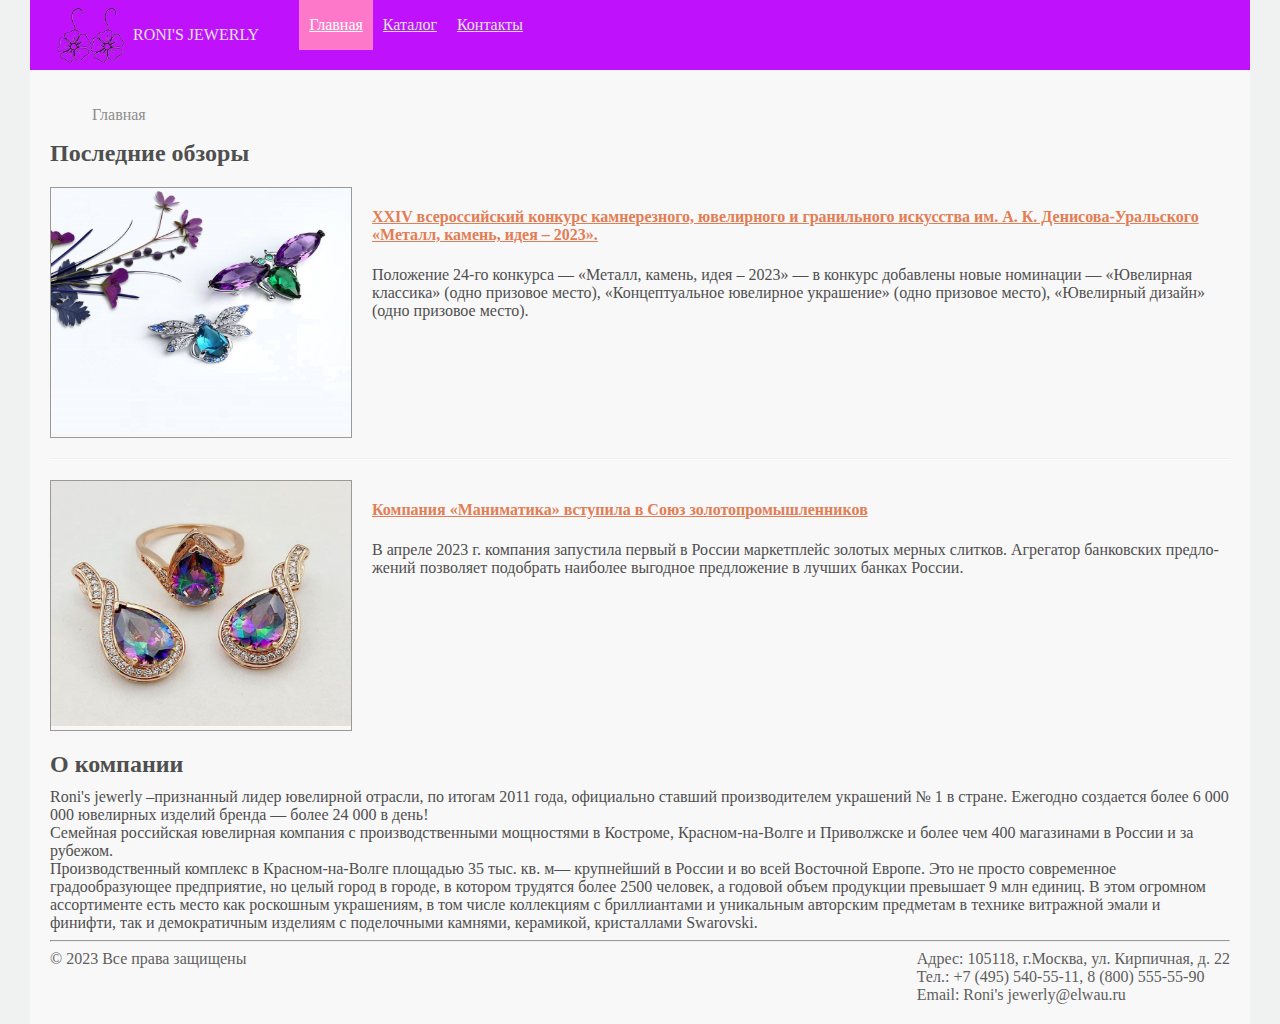
<file: index.html>
<!DOCTYPE html>
<html lang="en">
<head>
    <link rel="apple-touch-icon" sizes="57x57" href="icons/apple-icon-57x57.png">
    <link rel="apple-touch-icon" sizes="60x60" href="icons/apple-icon-60x60.png">
    <link rel="apple-touch-icon" sizes="72x72" href="icons/apple-icon-72x72.png">
    <link rel="apple-touch-icon" sizes="76x76" href="icons/apple-icon-76x76.png">
    <link rel="apple-touch-icon" sizes="114x114" href="icons/apple-icon-114x114.png">
    <link rel="apple-touch-icon" sizes="120x120" href="icons/apple-icon-120x120.png">
    <link rel="apple-touch-icon" sizes="144x144" href="icons/apple-icon-144x144.png">
    <link rel="apple-touch-icon" sizes="152x152" href="icons/apple-icon-152x152.png">
    <link rel="apple-touch-icon" sizes="180x180" href="icons/apple-icon-180x180.png">
    <link rel="icon" type="image/png" sizes="192x192"  href="icons/android-icon-192x192.png">
    <link rel="icon" type="image/png" sizes="32x32" href="icons/favicon-32x32.png">
    <link rel="icon" type="image/png" sizes="96x96" href="icons/favicon-96x96.png">
    <link rel="icon" type="image/png" sizes="16x16" href="icons/favicon-16x16.png">
    <link rel="manifest" href="/manifest.json">
<meta name="msapplication-TileColor" content="#ffffff">
<meta name="msapplication-TileImage" content="icons/ms-icon-144x144.png">
<meta name="theme-color" content="#ffffff">
    <meta charset="UTF-8">
    <link rel="stylesheet" href="css/style.css">
    <link rel="manifest" href="manifest.json">
    <title>Главная страница интрернет-магазина Roni's jewerly</title>
</head>
<body>
<header>
    <div class="logo">
        <img src="./img/logo.png" alt="Roni's jewerly - магазин украшений"><span>Roni's jewerly</span>
    </div>
    <nav class="main-menu">
        <ul>
            <li><a class="active" href="#">Главная</a></li>
            <li><a href="catalog.html">Каталог</a></li>
            <li><a href="./contacts.html">Контакты</a></li>
        </ul>
    </nav>
</header>
<div class="content">
    <nav class="breadcrumbs">
        <ul>
            <li>Главная</li>
    </nav>
    <main>
        <div class="reviews">
            <h3>Последние обзоры</h3>
            <div class="reviews-box">
                <div class="news-img"><img class="imgg" src="./img/obzor.jpg" alt=""></div>
                <div class="news-info">
                    <h4><a href="https://www.jewellerynews.ru/2023/07/hhiv-vserossijskij-konkurs-kamnereznogo-yuvelirnogo-i-granilnogo-iskusstva-im-a-k-denisova-uralskogo-metall-kamen-ideya-2023/26702/">XXIV всероссийский конкурс камнерезного, ювелирного и гранильного искусства им. А. К. Денисова-Уральского «Металл, камень, идея – 2023».</a></h4>
                    <p>По­ло­же­ние 24-­го кон­кур­са — «Ме­талл, ка­мень, идея – 2023» — в кон­курс до­бав­ле­ны но­вые но­ми­на­ции — «Юве­ли­р­ная клас­си­ка» (од­но при­зо­вое ме­сто), «Кон­це­п­ту­аль­ное юве­ли­р­ное укра­ше­ние» (од­но при­зо­вое ме­сто), «Юве­ли­р­ный ди­зайн» (од­но при­зо­вое ме­сто).  </p>
                </div>
            </div>
            <div class="line"></div>
            <div class="reviews-box">
                <div class="news-img"><img class="imgg" src="./img/obzor2.jpg" alt=""></div>
                <div class="news-info">
                    <h4><a href="https://www.jewellerynews.ru/2023/07/kompaniya-manimatika-vstupila-v-soyuz-zolotopromyshlennikov/26700/">Компания «Маниматика» вступила в Союз золотопромышленников</a></h4>
                    <p>В ап­ре­ле 2023 г. ком­па­ния за­пу­сти­ла пер­вый в Рос­сии мар­кет­плейс зо­ло­тых мер­ных слит­ков. Аг­ре­га­тор бан­ков­ских пред­ло­же­ний поз­во­ля­ет по­до­брать наи­бо­лее вы­год­ное пред­ло­же­ние в луч­ших бан­ках Рос­сии.</p>
                </div>
            </div>
        </div>
        <div class="info-company">
            <h3>О компании</h3>
            <p>Roni's jewerly –признанный лидер ювелирной отрасли, по итогам 2011 года, официально ставший производителем украшений № 1 в стране. Ежегодно создается более 6 000 000 ювелирных изделий бренда — более 24 000 в день!</p>
            <p>Семейная российская ювелирная компания с производственными мощностями в Костроме, Красном-на-Волге и Приволжске и более чем 400 магазинами в России и за рубежом.</p>
            <p>Производственный комплекс в Красном-на-Волге площадью 35 тыс. кв. м— крупнейший в России и во всей Восточной Европе. Это не просто современное градообразующее предприятие, но целый город в городе, в котором трудятся более 2500 человек, а годовой объем продукции превышает 9 млн единиц. В этом огромном ассортименте есть место как роскошным украшениям, в том числе коллекциям с бриллиантами и уникальным авторским предметам в технике витражной эмали и финифти, так и демократичным изделиям с поделочными камнями, керамикой, кристаллами Swarovski.</p>
        </div>
    </main>
    <hr>
    <footer>
        <div class="copyright">
            <p>&copy;&nbsp;2023 Все права защищены</p>
        </div>
        <div class="footer-info">
            <p> </p>
            <p>Адрес: 105118, г.Москва, ул. Кирпичная, д. 22</p>
            <p>Тел.: +7 (495) 540-55-11, 8 (800) 555-55-90</p>
            <p>Email: Roni's jewerly@elwau.ru</p>
        </div>
    </footer>
</div>
<script>
    if ('serviceWorker' in navigator) {
     window.addEventListener('load', function() {  
       navigator.serviceWorker.register('/sw.js').then(
         function(registration) {
           // Registration was successful
           console.log('ServiceWorker registration successful with scope: ', registration.scope); },
         function(err) {
           // registration failed :(
           console.log('ServiceWorker registration failed: ', err);
         });
     });
    }
    </script>
</body>
</html>
</file>
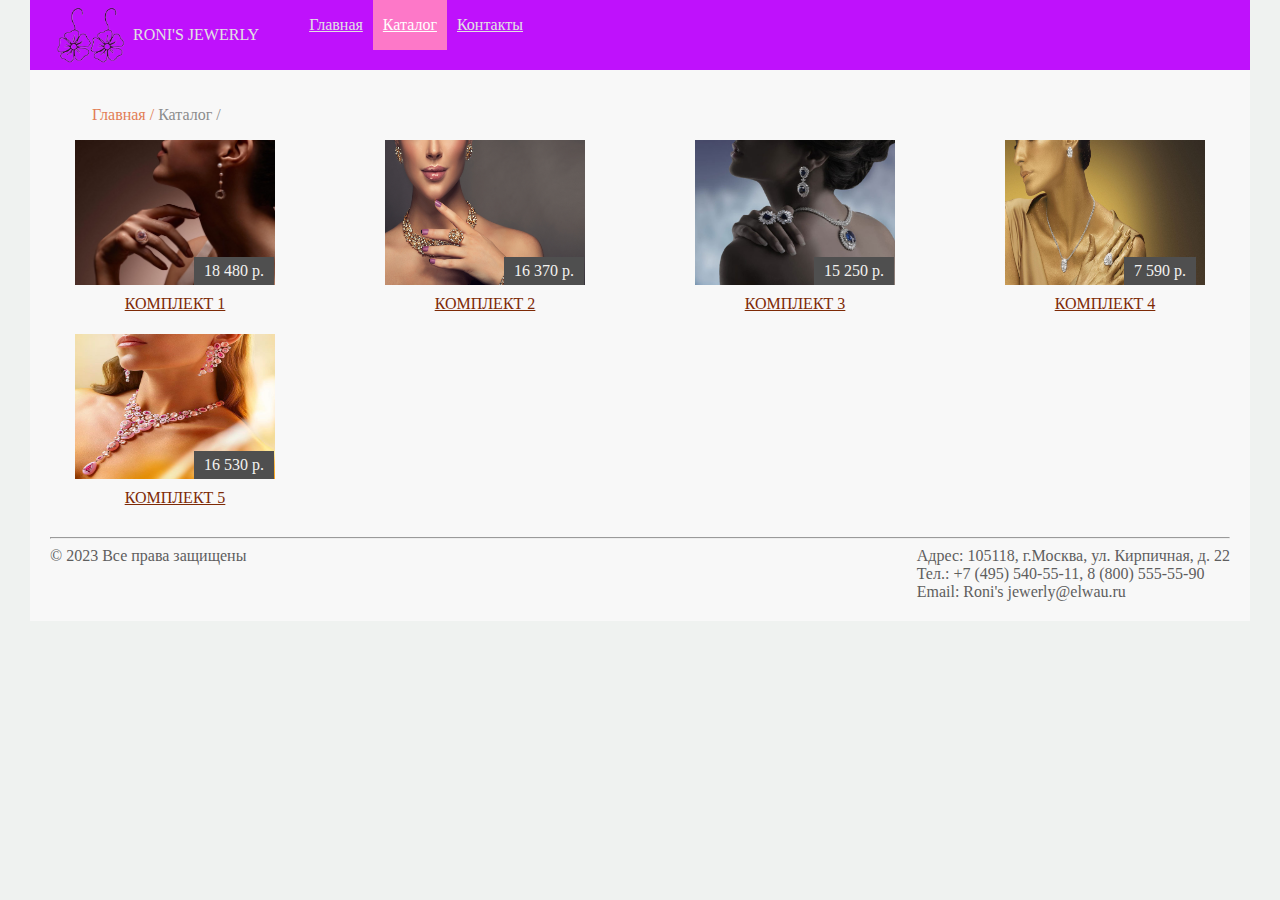
<file: catalog.html>
<!DOCTYPE html>
<html lang="en">
<head>
    <meta charset="UTF-8">
    <link rel="stylesheet" href="./css/style.css">
    <title>Страница товара: Cyclone D4</title>
</head>
<body>
<header>
    <div class="logo">
        <img src="./img/logo.png" alt="Roni's jewerly - магазин украшений"><span>Roni's jewerly</span>
    </div>
    <nav class="main-menu">
        <ul>
            <li><a href="./index.html">Главная</a></li>
            <li><a class="active" href="./catalog.html">Каталог</a></li>
            <li><a href="./contacts.html">Контакты</a></li>
        </ul>
    </nav>
</header>
<div class="content">
    <nav class="breadcrumbs">
        <ul>
            <li><a href="./index.html">Главная /</a></li>
            <li>Каталог /</li>
        </ul>
    </nav>
    <main class="catalog">
        <div class="products-box">
            <a href="./catalog/product-1.html">
                <div class="products-box__img">
                    <img src="./img/product/set1.jpg" alt="CYCLONE D4">
                    <div class="price">18 480 р.</div>
                </div>
                <h4>Комплект 1</h4>
            </a>
        </div>
        <div class="products-box">
            <a href="./catalog/product-1.html">
                <div class="products-box__img">
                    <img src="./img/product/set2.jpg" alt="CYCLONE D4">
                    <div class="price">16 370 р.</div>
                </div>
                <h4>Комплект 2</h4>
            </a>
        </div>
        <div class="products-box">
            <a href="./catalog/product-2.html">
                <div class="products-box__img">
                    <img src="./img/product/set3.jpg" alt="CYCLONE D4">
                    <div class="price">15 250 р.</div>
                </div>
                <h4>Комплект 3</h4>
            </a>
        </div>
        <div class="products-box">
            <a href="./catalog/product-3.html">
                <div class="products-box__img">
                    <img src="./img/product/set4.jpg" alt="CYCLONE D4">
                    <div class="price">7 590 р.</div>
                </div>
                <h4>Комплект 4</h4>
            </a>
        </div>
        <div class="products-box">
            <a href="./catalog/product-1.html">
                <div class="products-box__img">
                    <img src="./img/product/set5.jpg" alt="CYCLONE D4">
                    <div class="price">16 530 р.</div>
                </div>
                <h4>Комплект 5</h4>
            </a>
        </div>
    </main>
    <hr>
    <footer>
        <div class="copyright">
            <p>&copy;&nbsp;2023 Все права защищены</p>
        </div>
        <div class="footer-info">
            <p> </p>
            <p>Адрес: 105118, г.Москва, ул. Кирпичная, д. 22</p>
            <p>Тел.: +7 (495) 540-55-11, 8 (800) 555-55-90</p>
            <p>Email: Roni's jewerly@elwau.ru</p>
        </div>
    </footer>
</div>
</body>
</html>
</file>
<file: css/style.css>
html, body, header, footer, p, h3{
    margin: 0;
    padding: 0;
}
body {
    background: #eff2f0;
    margin-left: 30px;
    margin-right: 30px;

}
a{
    color: #7E2A06;
}
.line{
    height: 1px;
    background: #fff;
    border-top: 1px solid #f3f2f0;
}
header{
    background: #BF11FC;
    display: flex;
    justify-items: center;
    align-content: center;
    padding: 0 20px;
}
.logo{
    display: flex;
    justify-items: center;
    align-items: center;
}
.logo img{
    height: 70px;
}
.logo span{
    color: #e2e2e2;
    text-transform: uppercase;
    margin-left: 5px;
}
nav.main-menu ul{
    list-style: none;
    display: flex;
    justify-content: center;
    align-items: center;
    justify-items: center;
    margin: 0;
}
nav.main-menu > ul > li {
    *margin: 0 10px;
}
nav.main-menu a.active, nav.main-menu a:hover{
    background: #FD78C8;
    color: #fff;
    padding: 0 10px;
}
nav.main-menu > ul > li > a{
    color: #e2e2e2;
    height: 50px;
    align-items: center;
    display: flex;
    padding: 0 10px;
}

.content{
    background: #f8f8f8;
    padding: 20px;
}

nav.breadcrumbs ul{
    list-style: none;
    display: flex;
}

nav.breadcrumbs li {
    padding: 0 2px;

}
nav.breadcrumbs > ul > li{
    color: #8c8c8c;
}
nav.breadcrumbs > ul > li > a {
    color: #e27d55;
    text-decoration: none;
}
p {

}

.product-box{
    display: flex;
}
.product-box__img{
    margin-right: 20px;
}
.product-desc{
    background: #ffffff;
    border-radius: 5px;
    border: 1px solid #e7e7e7;
    padding: 20px;
}
.big-img{
    border: 10px solid #f3f2f0;
    width: 350px;
}

img.big-img:hover {
    border: none;
    padding: 10px;
}

.small-img img{
    border: 1px solid #ececec;
    padding: 10px;
    height: 69px;
}

.product-info h2{
    color: #2d2d2d;
}
.characteristics-product h4 {
    margin-bottom: 0;
}
.characteristics-product ul{
    margin-top: 0;

}
.characteristics-product li{
    color: #4f4f4f;
}
.product-desc h3{
    margin-bottom: 10px;
}

.product-desc h4{
    margin-top: 10px;
    margin-bottom: 10px;
}

.product-desc p:first-letter{
    font-size: 1.2em;
    color: #b86024;
}

.tech-characteristics {
    border-spacing: 0;
    border: 1px solid #4f4f4f;
}

.tech-characteristics tr:first-child {
    height: 70px;
    word-wrap: break-word;
    text-align: center;
    background: #8c8c8c21;
    font-weight: bold;
}
.tech-characteristics tr:first-child td:last-child{
    width: 50px;
}
.tech-characteristics td {
    border: 1px solid #4f4f4f;
    margin: 0;
    padding: 10px;
}
.tech-characteristics td:nth-last-child(2){
    text-align: center;
}
.buy-box{
    display: flex;
    align-items: center;
    justify-content: space-around;
    color: #fff;
    font-weight: bold;
    background: linear-gradient(180deg, rgba(252,158,9,1) 0%, rgba(255,201,91,1) 1%, rgba(255,153,62,1) 26%, rgba(234,122,47,1) 99%, rgba(184,96,36,1) 100%);
    padding: 10px;
    border-radius: 5px;
    border-bottom: 1px solid #b86024;
    border-top: 1px solid #fc9e09;
    width: 260px;
    text-align: center;
    font-size: 26pt;
}
button{
    border: none;
}
.btn-buy{

    color: #4f4f4f;
    background: linear-gradient(180deg, rgba(247,247,247,1) 0%, rgba(217,217,217,1) 100%);
    border-radius: 3px;
    border-top: 1px solid #c4983e;
    border-bottom: 1px solid #8f5f3a;
    cursor: pointer;
}

.btn-buy span{
    font-size: 14pt;
    padding: 5px 10px;
    font-weight: bold;
    text-align: center;
    line-height: 13pt;
    display: block;
}
footer{
    display: flex;
    justify-content: space-between;
    color: #5e5e5e;
}

.copyright p{
    margin-bottom: 5px;
}
.footer-info{

}


/*Index*/

.reviews h3, .info-company h3{
    font-size: 18pt;
    color: #4f4f4f;
}
.info-company h3{
    margin-bottom: 10px;
}
.reviews-box {
    display: flex;
    margin-top: 20px;
    margin-bottom: 20px;
}

.news-img {
    margin-right: 20px;
    border: 1px solid #9a9a9a;
}
.imgg {
    width: 300px;
    height: 245px;
}
.news-info h4 a{
    color: #e27d55;
}
.news-info p, .info-company p{
    color: #4f4f4f;
}

/*Catalog*/
main.catalog{
    display: flex;
    justify-content: space-between;
    flex-wrap: wrap;
}
.products-box  {
    position: relative;
    width: 250px;
}
.products-box h4 {
    text-align: center;
    font-weight: 100;
    margin-top: 10px;
    text-transform: uppercase;
}
.products-box__img {

    width: 200px;
    margin: 0 auto;
    height: 145px;
}

.products-box__img img{
    position: relative;
    width: 100%;
    height: 145px;
}
.products-box__img .price{
    position: absolute;
    left: 144px;
    top: 117px;
    padding: 5px 10px;
    background: #4f4f4f;
    color: #f3f2f0;
}

/*Contacts*/


input, textarea {
    display: inline-block;
    margin: 10px auto;
    border: 2px solid #eee;
    padding: 10px 20px;
    font-family: Verdana, Arial, sans-serif;
    font-size: 16px;
    color: #4f4f4f;
    text-transform: capitalize;
}
input:first-letter , textarea:first-letter {
    font-size: 2em;
}

input[name="email"]:focus {
    /*border: 2px solid #e27d55;*/
    /*color: #e24705;*/
    /*outline:none;*/

    border: 2px solid #b53300;
    color: #ffffff;
    outline: none;
    background: #ff4800c7;
}

input[type="submit"] {
    cursor: pointer;
}

input[type="submit"]:hover{
    background: #ed6d3b;
    border: 1px solid #b53300;
    color: #fff;
}
textarea {
    display: inline-block;
    margin: 10px auto;
    border: 2px solid #eee;
    padding: 10px 20px;
    font-family: Verdana, Arial, sans-serif;
    font-size: 16px;
}

.contact-box{
    display: flex;
    justify-content: space-around;
}
.contact-box__map p{
    font-weight: bold;
    margin-bottom: 10px;
}
</file>
